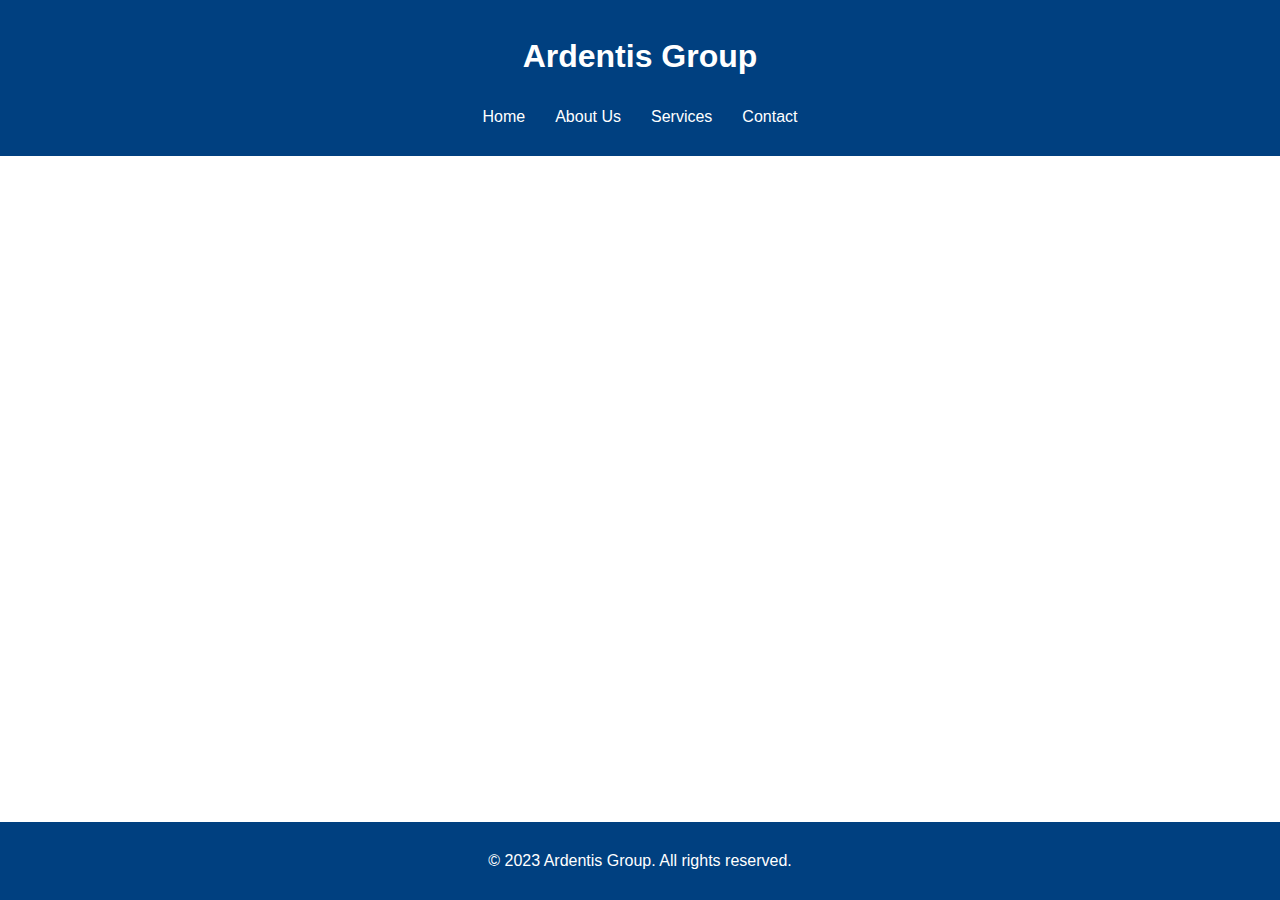
<file: index.html>
<!DOCTYPE html><html lang="en"><head><meta charset="utf-8"><meta name="viewport" content="width=device-width, initial-scale=1"><title>Ardentis Group</title><link rel="stylesheet" href="styles.css"></head><body><header><div class="logo"><h1>Ardentis Group</h1></div><nav><ul><li><a href="index.html">Home</a></li><li><a href="about.html">About Us</a></li><li><a href="services.html">Services</a></li><li><a href="contact.html">Contact</a></li></ul></nav></header><main><div class="photo-gallery" id="photo-gallery"></div></main><footer><p>© 2023 Ardentis Group. All rights reserved.</p></footer><script src="script.js"></script></body></html>
</file>
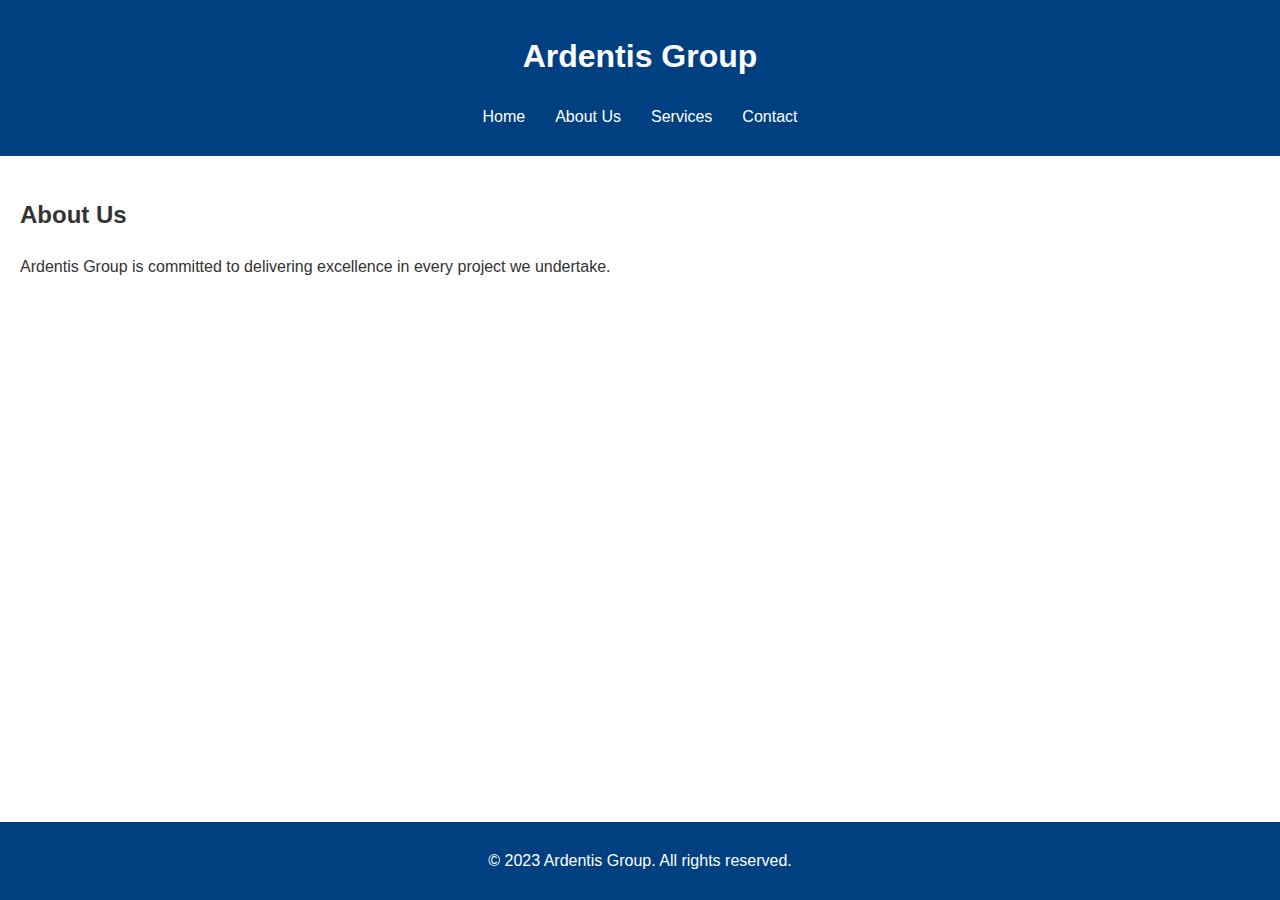
<file: about.html>
<!doctype html><html lang='en'><head><meta charset='utf-8'><meta name='viewport' content='width=device-width, initial-scale=1'><title>About Us - Ardentis Group</title><link rel='stylesheet' href='styles.css'></head><body><header><div class='logo'><h1>Ardentis Group</h1></div><nav><ul><li><a href='index.html'>Home</a></li><li><a href='about.html'>About Us</a></li><li><a href='services.html'>Services</a></li><li><a href='contact.html'>Contact</a></li></ul></nav></header><main><section class='about'><h2>About Us</h2><p>Ardentis Group is committed to delivering excellence in every project we undertake.</p></section></main><footer><p>&copy; 2023 Ardentis Group. All rights reserved.</p></footer></body></html>
</file>
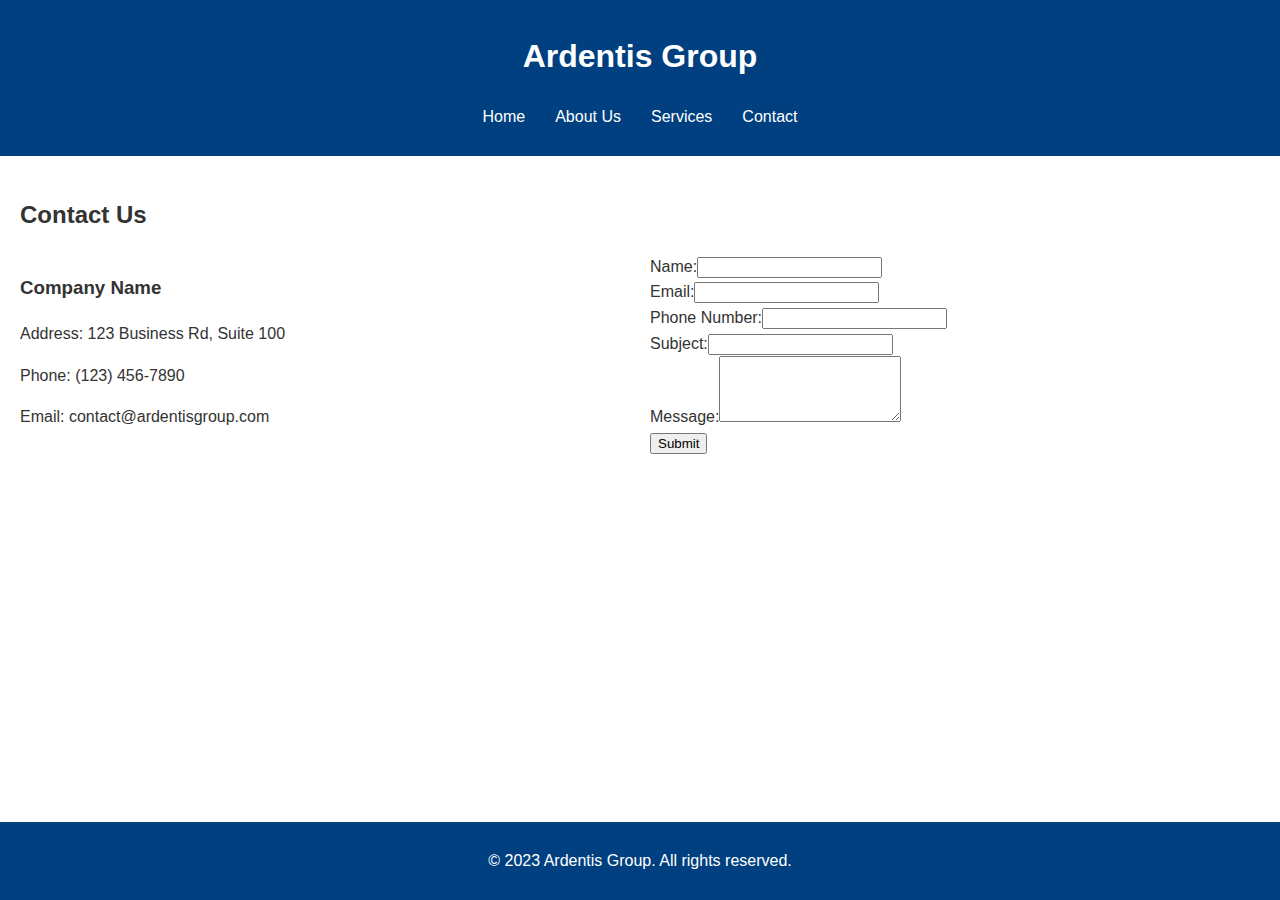
<file: contact.html>
<!doctype html><html lang='en'><head><meta charset='utf-8'><meta name='viewport' content='width=device-width, initial-scale=1'><title>Contact - Ardentis Group</title><link rel='stylesheet' href='styles.css'></head><body><header><div class='logo'><h1>Ardentis Group</h1></div><nav><ul><li><a href='index.html'>Home</a></li><li><a href='about.html'>About Us</a></li><li><a href='services.html'>Services</a></li><li><a href='contact.html'>Contact</a></li></ul></nav></header><main><section class='contact'><h2>Contact Us</h2><div style='display:flex;justify-content:space-between'><div style='flex:1;padding-right:20px'><h3>Company Name</h3><p>Address: 123 Business Rd, Suite 100</p><p>Phone: (123) 456-7890</p><p>Email: contact@ardentisgroup.com</p></div><div style='flex:1'><form><label for='name'>Name:</label><input type='text' id='name' name='name' required><br><label for='email'>Email:</label><input type='email' id='email' name='email' required><br><label for='phone'>Phone Number:</label><input type='tel' id='phone' name='phone'><br><label for='subject'>Subject:</label><input type='text' id='subject' name='subject'><br><label for='message'>Message:</label><textarea id='message' name='message' rows='4' required></textarea><br><button type='submit'>Submit</button></form></div></div></section></main><footer><p>&copy; 2023 Ardentis Group. All rights reserved.</p></footer></body></html>
</file>
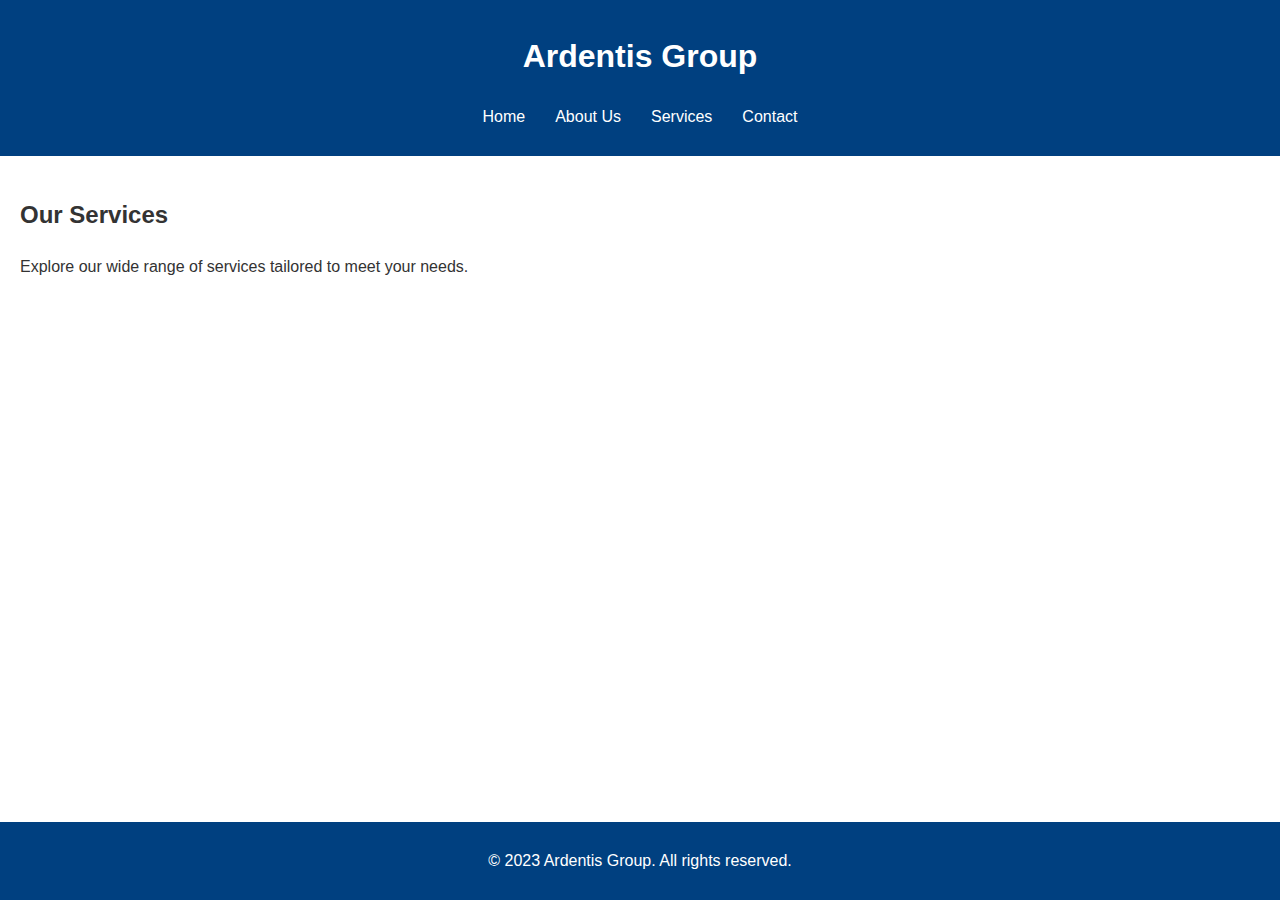
<file: services.html>
<!doctype html><html lang='en'><head><meta charset='utf-8'><meta name='viewport' content='width=device-width, initial-scale=1'><title>Services - Ardentis Group</title><link rel='stylesheet' href='styles.css'></head><body><header><div class='logo'><h1>Ardentis Group</h1></div><nav><ul><li><a href='index.html'>Home</a></li><li><a href='about.html'>About Us</a></li><li><a href='services.html'>Services</a></li><li><a href='contact.html'>Contact</a></li></ul></nav></header><main><section class='services'><h2>Our Services</h2><p>Explore our wide range of services tailored to meet your needs.</p></section></main><footer><p>&copy; 2023 Ardentis Group. All rights reserved.</p></footer></body></html>
</file>
<file: styles.css>
body{font-family:Arial,sans-serif;margin:0;padding:0;line-height:1.6;color:#333;display:flex;flex-direction:column;min-height:100vh}header{background-color:#004080;color:#fff;padding:10px 0;text-align:center}header .logo{font-size:16px;font-weight:bold}nav ul{list-style:none;padding:0;text-align:center}nav ul li{display:inline;margin:0 15px}nav ul li a{color:#fff;text-decoration:none}main{padding:20px;flex:1}section{margin-bottom:20px}section.hero{background-color:#e0e0e0;padding:40px 20px;text-align:center}footer{background-color:#004080;color:#fff;text-align:center;padding:10px 0;margin-top:auto}.photo-gallery{display:flex;justify-content:space-between;gap:10px}.photo-gallery img{width:160px;height:auto}
</file>
